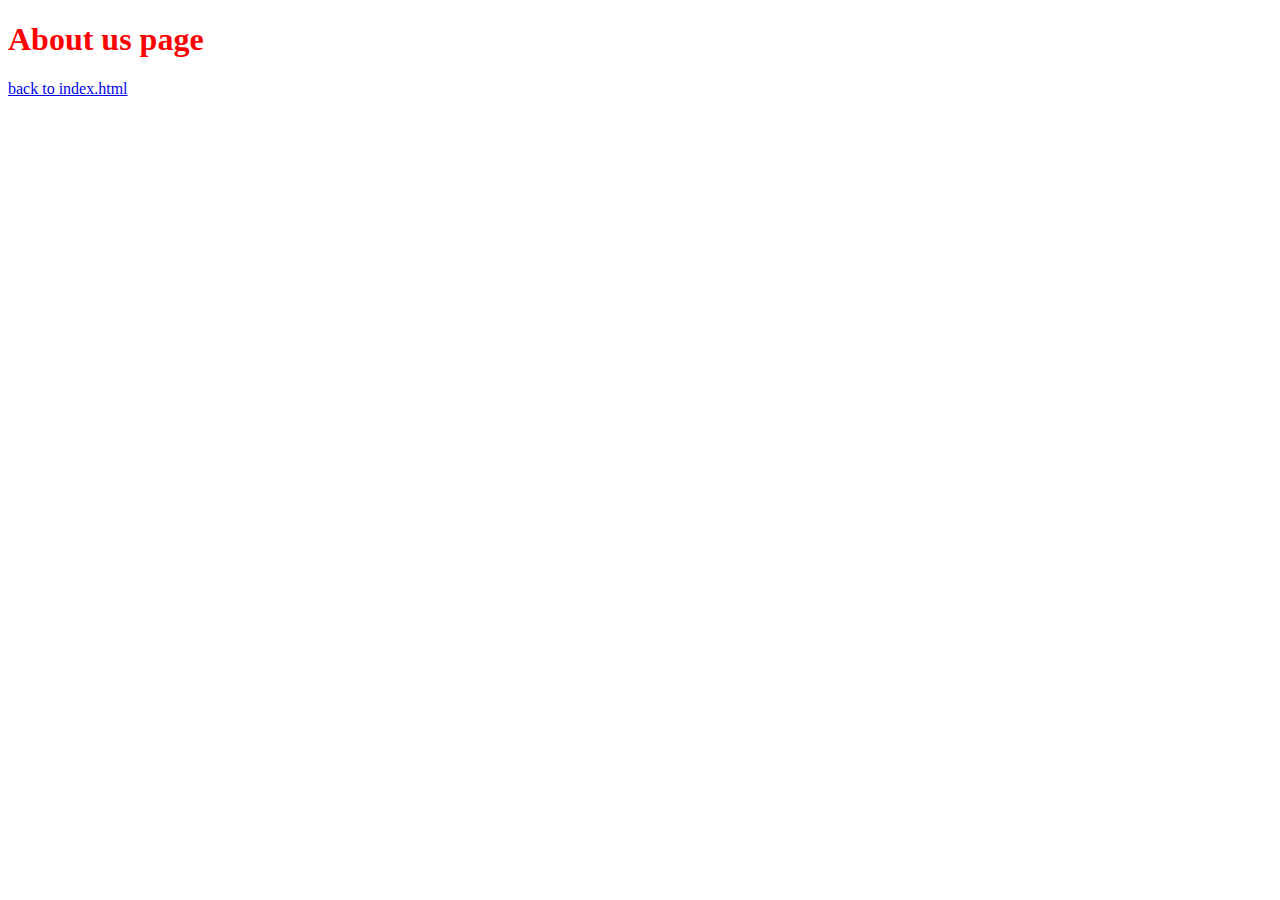
<file: html crash course/about.html>
<!DOCTYPE html>
<html lang="en">

<head>
    <meta charset="UTF-8">
    <meta name="viewport" content="width=device-width, initial-scale=1.0">
    <title>Document</title>
    <style>
        h1 {
            color: red;
        }
    </style>
</head>

<body>
    <h1>About us page</h1>

    <a href="index.html">back to index.html</a>

   
</body>

</html>
</file>
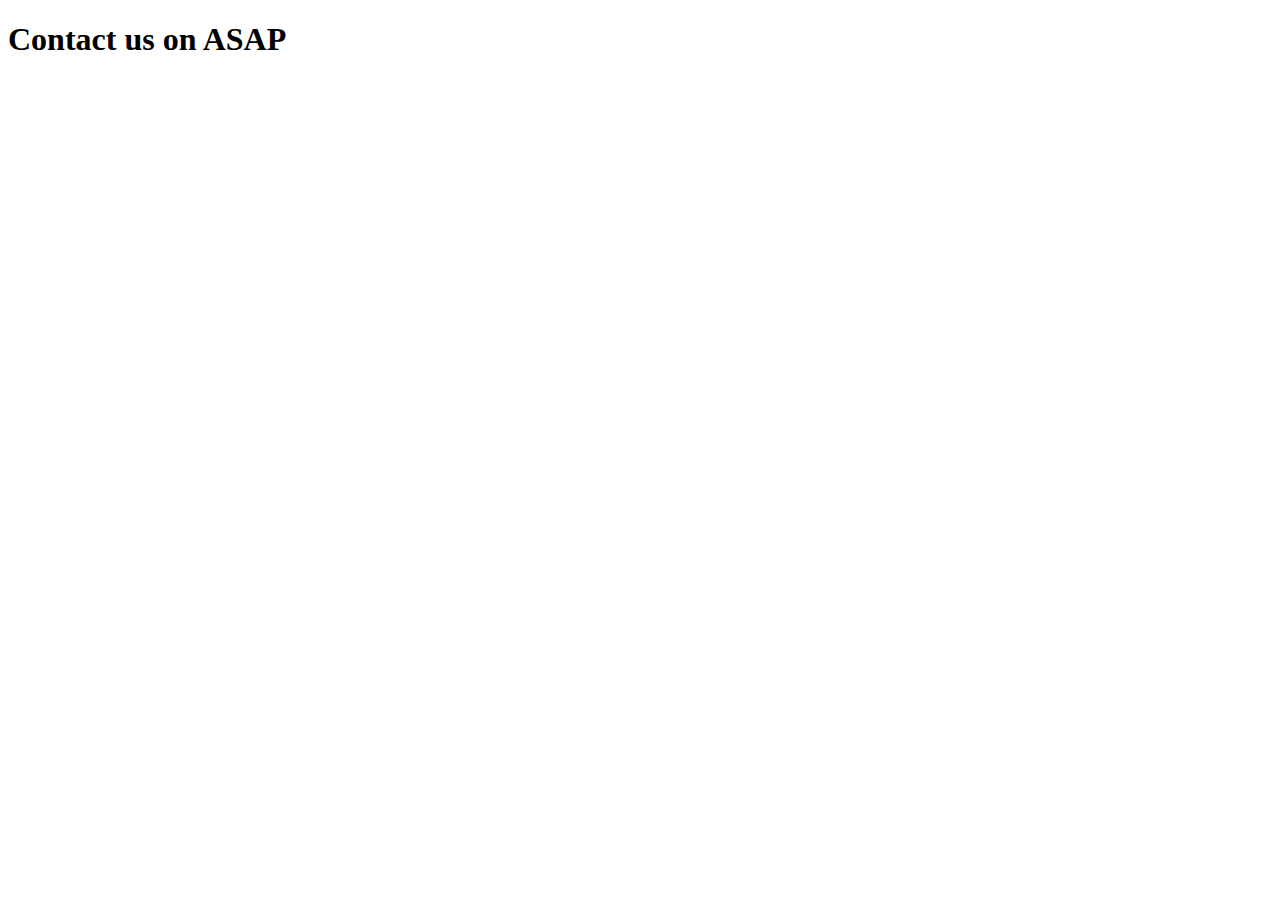
<file: html crash course/contact.html>
<!DOCTYPE html>
<html lang="en">

<head>
    <meta charset="UTF-8">
    <meta name="viewport" content="width=device-width, initial-scale=1.0">
    <title>Document</title>
</head>

<body>
    <h1>Contact us on ASAP</h1>

    <!--  -->

</body>

</html>
</file>
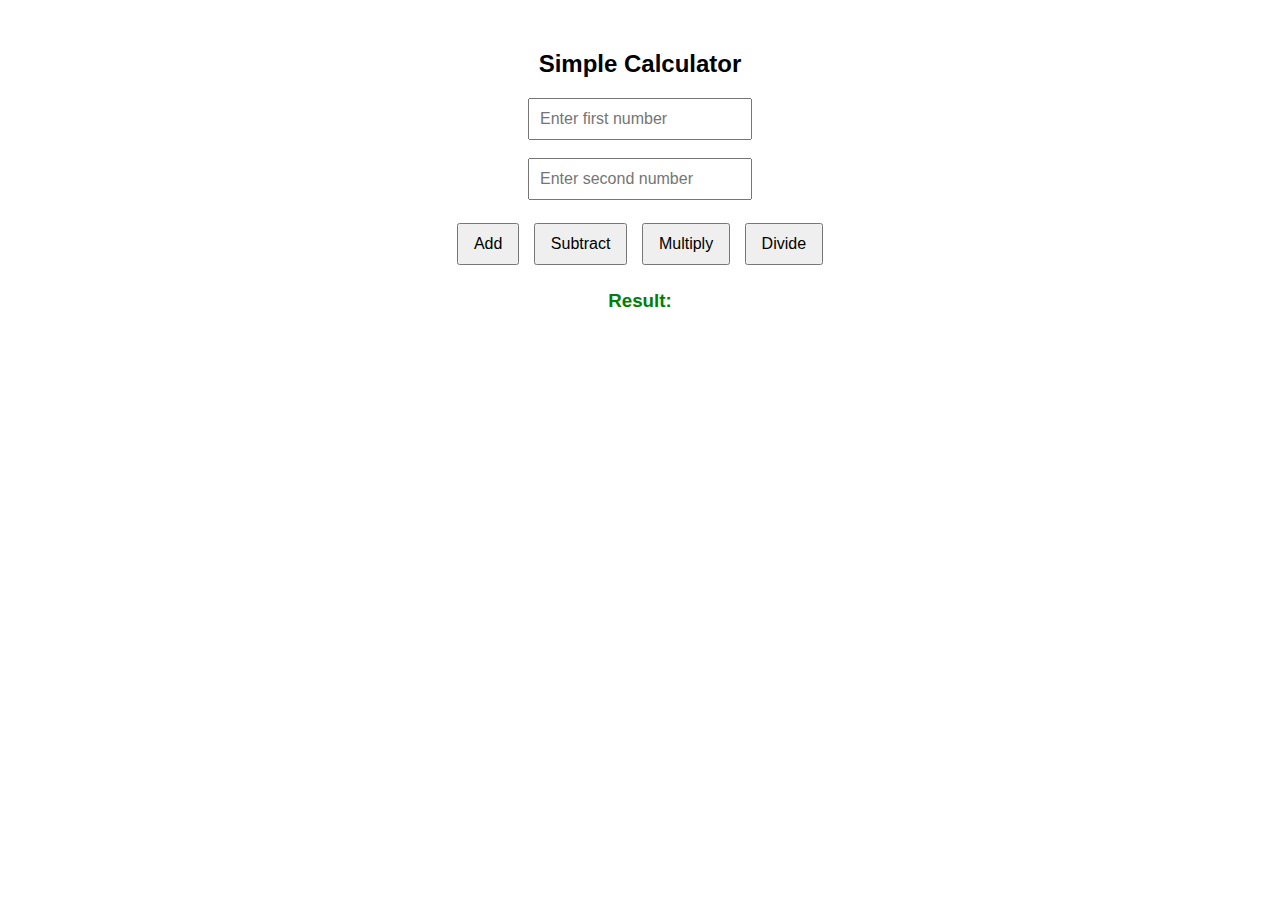
<file: trian/calculator.html>
<!DOCTYPE html>
<html>
<head>
  <title>Simple Calculator</title>
  <style>
    body {
      font-family: Arial;
      text-align: center;
      margin-top: 50px;
    }
  
    input {
      padding: 10px;
      font-size: 16px;
      width: 200px;
    }
  
    button {
      padding: 10px 15px;
      margin: 5px;
      font-size: 16px;
      cursor: pointer;
    }
  
    #result {
      color: green;
      margin-top: 20px;
    }
  </style>
  
</head>
<body>
  <h2>Simple Calculator</h2>

  <input type="number" id="num1" placeholder="Enter first number"> <br><br>
  <input type="number" id="num2" placeholder="Enter second number"> <br><br>

  <button onclick="add()">Add</button>
  <button onclick="subtract()">Subtract</button>
  <button onclick="multiply()">Multiply</button>
  <button onclick="divide()">Divide</button>

  <h3 id="result">Result: </h3>

  <script>
    function add() {
      let a = parseFloat(document.getElementById("num1").value);
      let b = parseFloat(document.getElementById("num2").value);
      document.getElementById("result").innerHTML = "Result: " + (a + b);
    }

    function subtract() {
      let a = parseFloat(document.getElementById("num1").value);
      let b = parseFloat(document.getElementById("num2").value);
      document.getElementById("result").innerHTML = "Result: " + (a - b);
    }

    function multiply() {
      let a = parseFloat(document.getElementById("num1").value);
      let b = parseFloat(document.getElementById("num2").value);
      document.getElementById("result").innerHTML = "Result: " + (a * b);
    }

    function divide() {
      let a = parseFloat(document.getElementById("num1").value);
      let b = parseFloat(document.getElementById("num2").value);
      if (b === 0) {
        document.getElementById("result").innerHTML = "Result: Cannot divide by zero!";
      } else {
        document.getElementById("result").innerHTML = "Result: " + (a / b);
      }
    }
  </script>
</body>
</html>
</file>
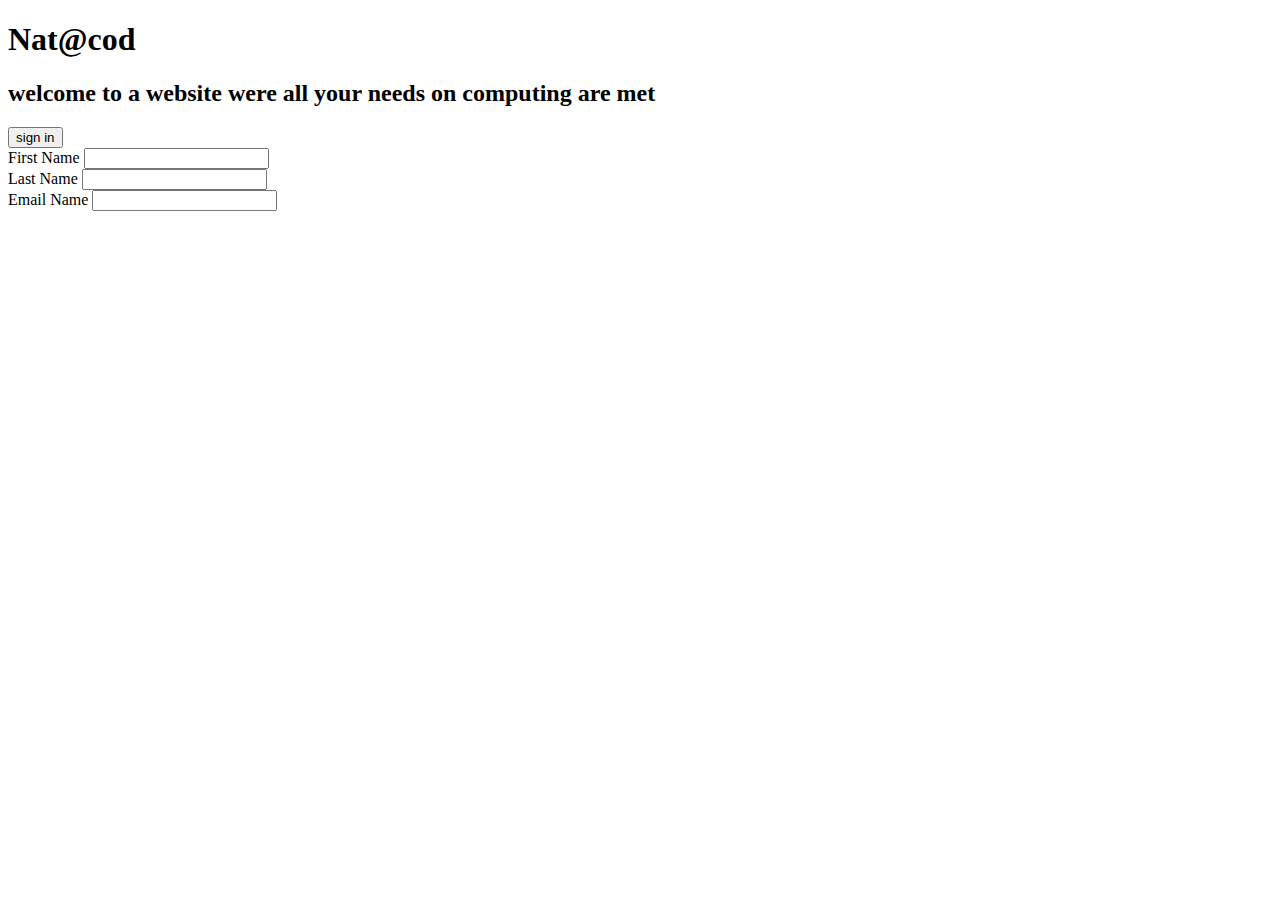
<file: trian/my firstwedsite project.html>
<!DOCTYPE html>
<html lang="en">
<head>
    <meta charset="UTF-8">
    <meta name="viewport" content="width=, initial-scale=1.0">
    <title>Document</title>
      
</head>
<body class="body"> 
   <h1 class="title">Nat@cod</h1>
   <h2 class="wel">welcome to a website were all your needs on computing are met</h2> 
   <button>sign in</button>
   <div>
    <label>First Name  </label>
    <input type="text">
   </div>
  
   <div>
    <label>Last Name   </label>
    <input type="text">
   </div>
   
   <div>
    <label>Email Name  </label>
    <input type="email">
   </div>
   
   
   
</body>
</html>
</file>
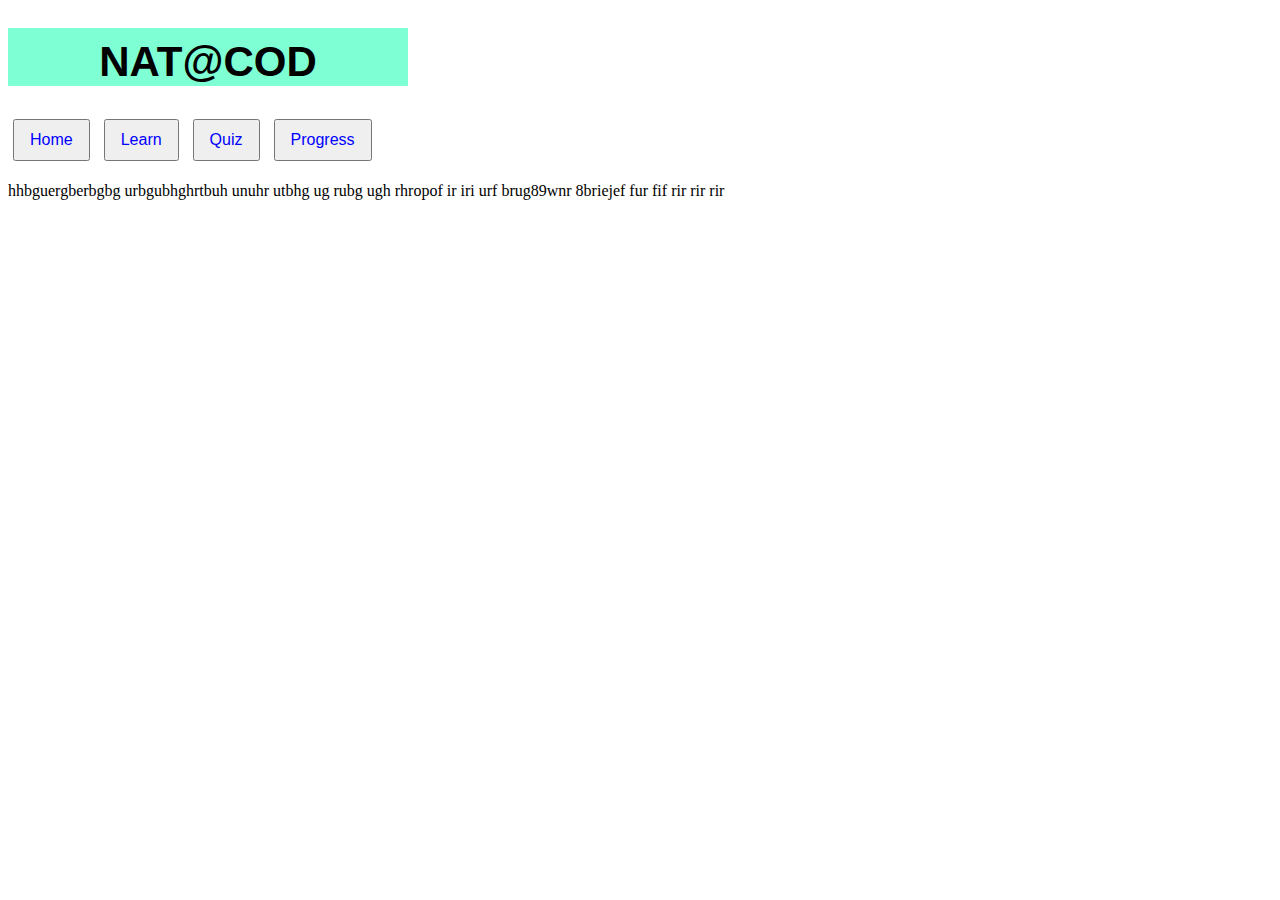
<file: trian/project1.html>
<!DOCTYPE html>
<html lang="en">
<head>
    <meta charset="UTF-8">
    <meta name="viewport" content="width=device-width, initial-scale=1.0">
    <title>Document</title>
    <link rel="stylesheet" href="styles.css">
</head>
<body>
    <h1 id="title">NAT@COD</h1> 
    <button>Home</button> <button>Learn</button> <button>Quiz</button> <button>Progress</button>
<p>hhbguergberbgbg urbgubhghrtbuh unuhr utbhg ug rubg ugh rhropof ir iri urf brug89wnr 8briejef fur fif rir rir rir</p>
    
</body>
</html>
</file>
<file: trian/styles.css>
#title {
    font-family: 'Gill Sans', 'Gill Sans MT', Calibri, 'Trebuchet MS', sans-serif;
    background-color: aquamarine; border-width: 20px, 20px;
    padding-top: 10px;
      font-size: 42px;
      width: 400px;
      text-align: center;
      border-color: blue;
      border-width: 20px, 20px;
}

button {
    padding: 10px 15px;
    margin: 5px;
    font-size: 16px;
    cursor: pointer;
    font-family: 'Gill Sans', 'Gill Sans MT', Calibri, 'Trebuchet MS', sans-serif;
    color: blue;
    border-width: 20px, 20px;
</file>
